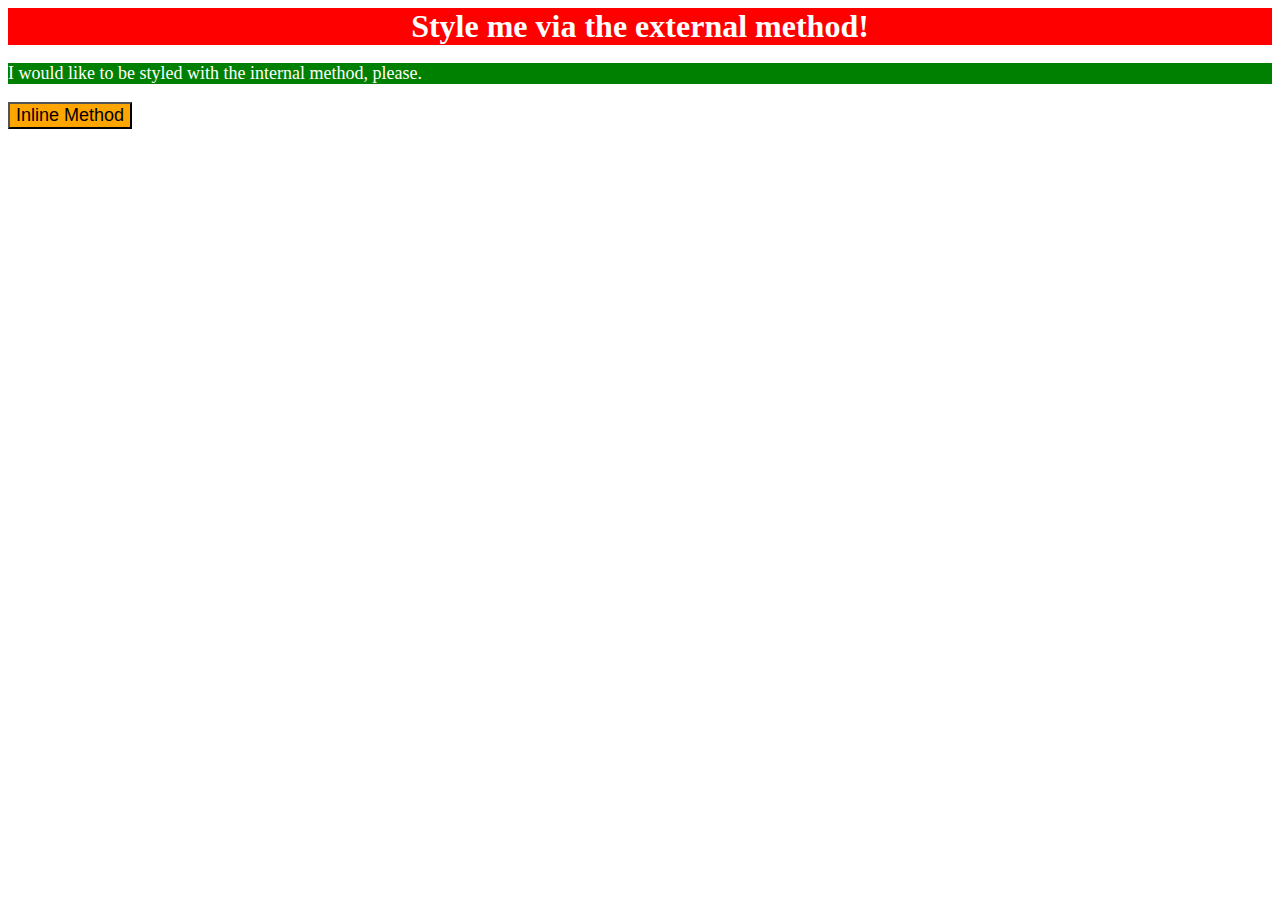
<file: foundations/intro-to-css/01-css-methods/index.html>
<!DOCTYPE html>
<html lang="en">
  <head>
    <meta charset="UTF-8">
    <meta http-equiv="X-UA-Compatible" content="IE=edge">
    <meta name="viewport" content="width=device-width, initial-scale=1.0">
    <title>Methods for Adding CSS</title>
    <link rel="stylesheet" href="style.css">
    <style>
      .internal {
        color: white;
        background-color: green;
        font-size: 18px;
      }
    </style>
  </head>
  <body>
    <div class="external">Style me via the external method!</div>
    <p class="internal">I would like to be styled with the internal method, please.</p>
    <button style="background-color: orange; font-size: 18px;">Inline Method</button>
  </body>
</html>
</file>
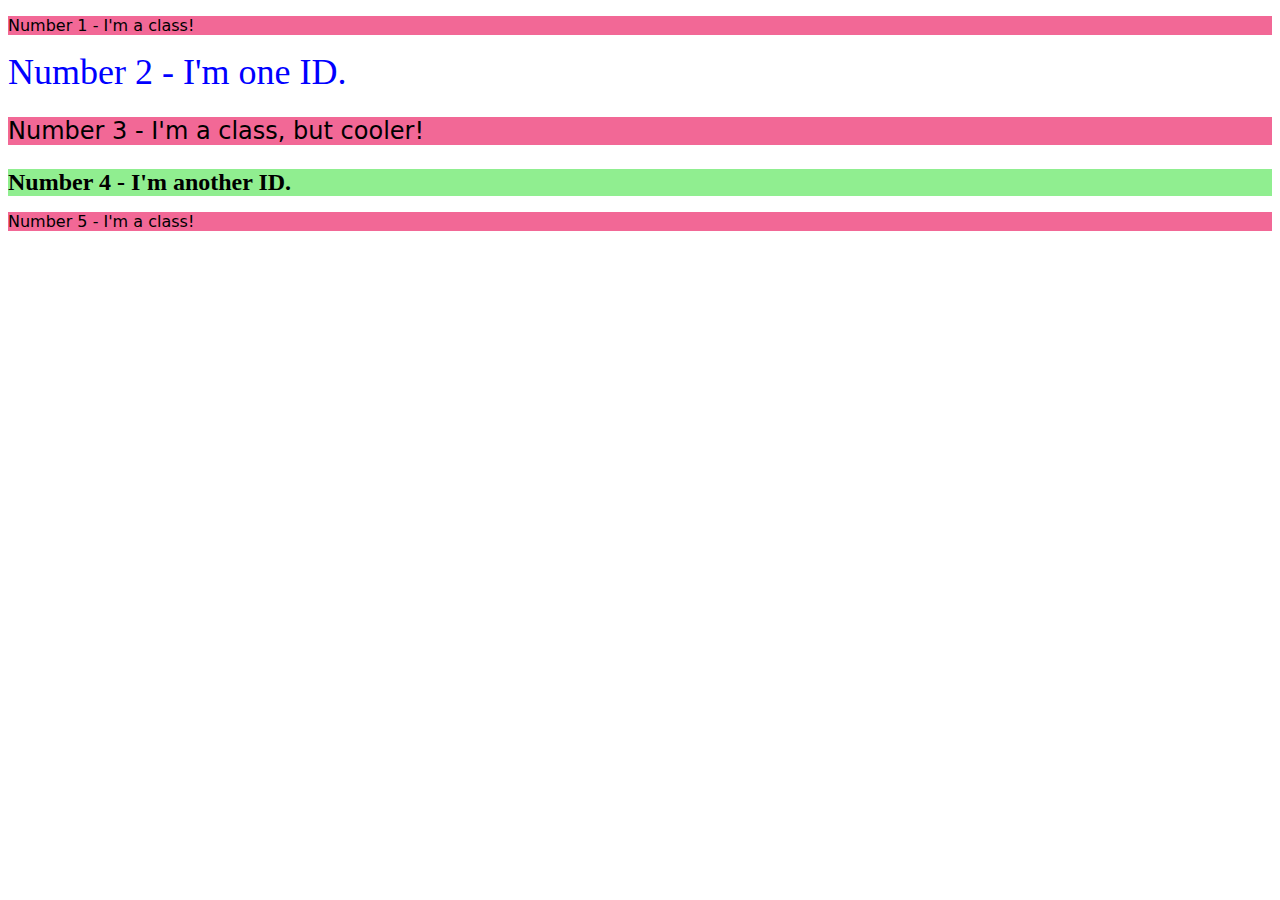
<file: foundations/intro-to-css/02-class-id-selectors/index.html>
<!DOCTYPE html>
<html lang="en">
  <head>
    <meta charset="UTF-8">
    <meta http-equiv="X-UA-Compatible" content="IE=edge">
    <meta name="viewport" content="width=device-width, initial-scale=1.0">
    <title>Class and ID Selectors</title>
    <link rel="stylesheet" href="style.css">
  </head>
  <body>
    <p class="one odd">Number 1 - I'm a class!</p>
    <div id="two">Number 2 - I'm one ID.</div>
    <p class="odd" id="three">Number 3 - I'm a class, but cooler!</p>
    <div id="four">Number 4 - I'm another ID.</div>
    <p class="five odd">Number 5 - I'm a class!</p>
  </body>
</html>
</file>
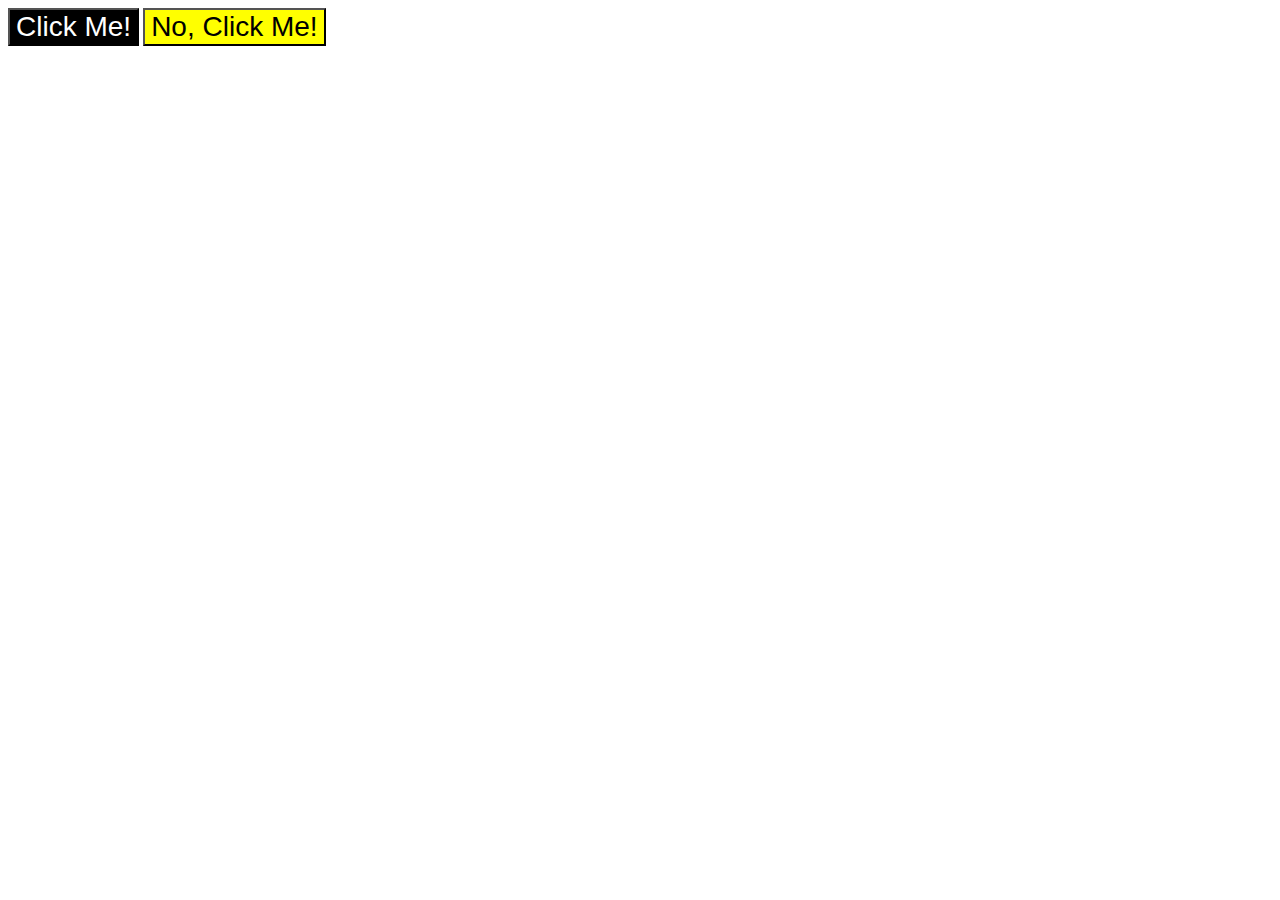
<file: foundations/intro-to-css/03-grouping-selectors/index.html>
<!DOCTYPE html>
<html lang="en">
  <head>
    <meta charset="UTF-8">
    <meta http-equiv="X-UA-Compatible" content="IE=edge">
    <meta name="viewport" content="width=device-width, initial-scale=1.0">
    <title>Grouping Selectors</title>
    <link rel="stylesheet" href="style.css">
  </head>
  <body>
    <button class="first">Click Me!</button>
    <button class="second">No, Click Me!</button>
  </body>
</html>
</file>
<file: foundations/intro-to-css/01-css-methods/style.css>
.external {
    color: white;
    background-color: red;
    font-size: 32px;
    text-align: center;
    font-weight: bold;
}
</file>
<file: foundations/intro-to-css/02-class-id-selectors/style.css>
.odd {
    background-color: rgb(242, 104, 150);
    font-family: Verdana, DejaVu Sans, sans-serif;
}

#two {
    color: blue;
    font-size: 36px;
}

#three {
    font-size: 24px;
}

#four {
    font-weight: bold;
    font-size: 24px; 
    background-color:lightgreen;
}
</file>
<file: foundations/intro-to-css/03-grouping-selectors/style.css>
.first,
.second {
    font-family: Helvetica, 'Times New Roman', sans-serif;
    font-size: 28px;
}

.first {
    color: white;
    background-color: black;
}

.second {
    background-color: yellow;
}
</file>
